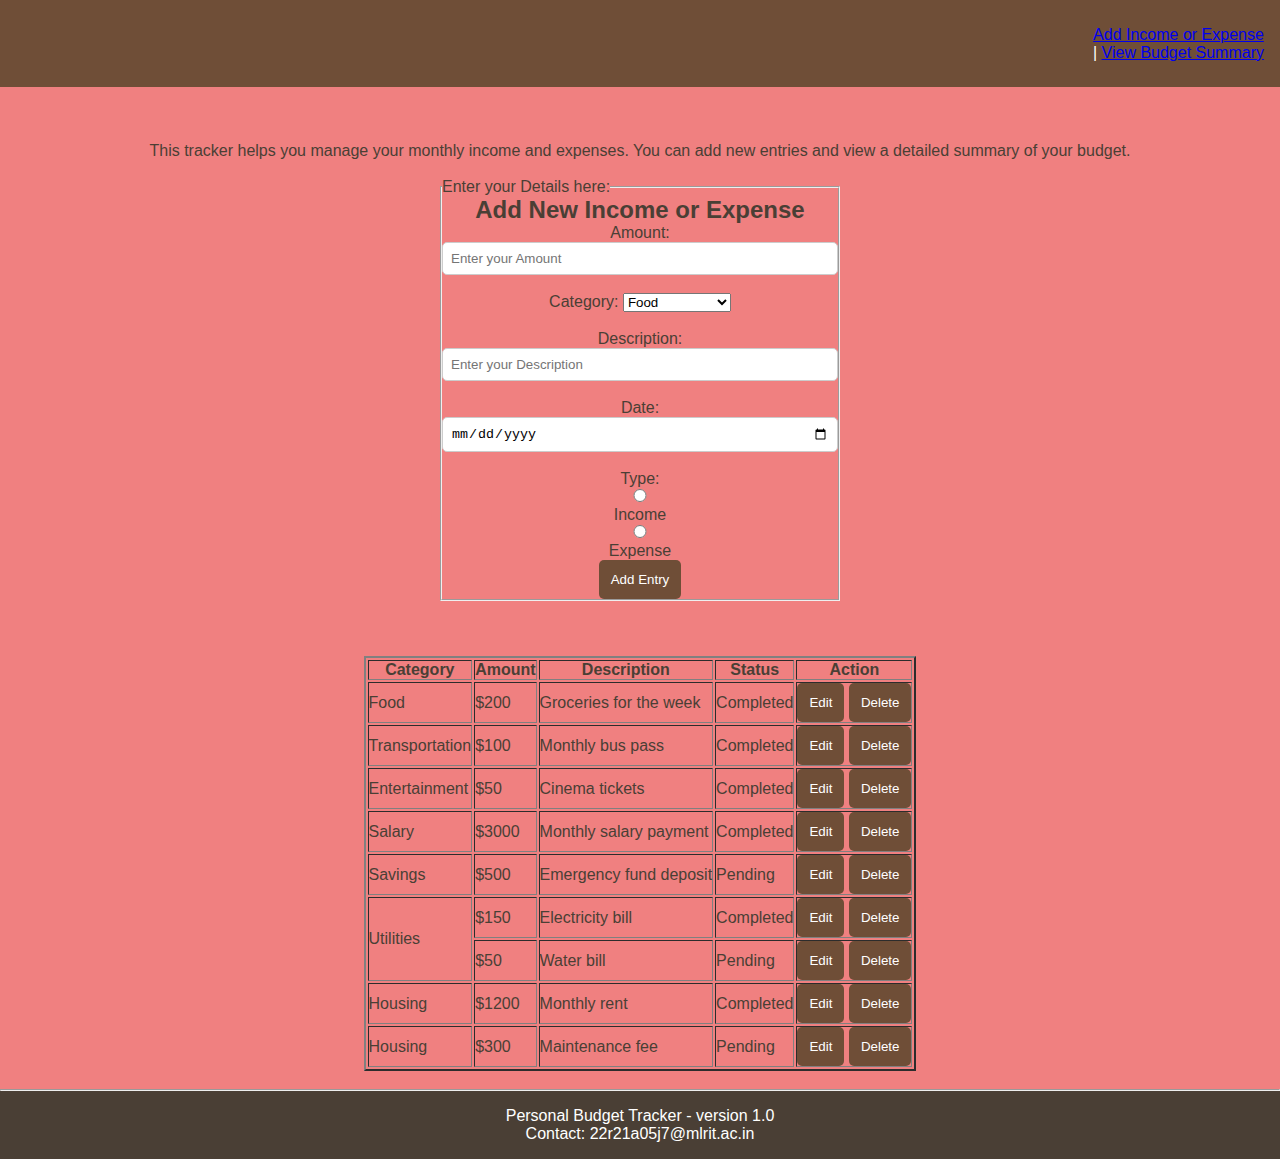
<file: ASSIGNMENT1.html>
<!DOCTYPE html>  
<html lang="en">  
<head>  
    <meta charset="UTF-8">  
    <meta name="viewport" content="width=device-width, initial-scale=1.0">  
    <title>Personal Budget Tracker</title>  
 <link rel="stylesheet" href="styles.css">
    <style>
       
        * {
            margin: 0;
            padding: 0;
            box-sizing: border-box;
        }

        
        body {
            background-image: url("https://www.moneycrashers.com/wp-content/uploads/2019/01/personal-budgeting-tips.jpg");
            background-size: cover;
            font-family: Arial, sans-serif;
        }
</style>
</head>  
<body>  
    <center>  
        <header>  
            <h1>Personal Budget Tracker</h1>  
            <p>  
                <a href="#">Add Income or Expense</a><br> |  
                <a href="#">View Budget Summary</a>  
            </p>  
        </header>  

        <section>  
            <h1>Welcome to the personalized Budget Tracker</h1>  
            <div>This tracker helps you manage your monthly income and expenses. You can add new entries and view a detailed summary of your budget.</div>  
            <br>  

            <form>  
                <fieldset>  
                    <legend>Enter your Details here:</legend>  
                    <h2>Add New Income or Expense</h2>  
                    <div>  
                        <label for="Amount">Amount:</label>  
                        <input type="number" id="Amount" required placeholder="Enter your Amount">  
                    </div>  
                    <br>  
                    <div>  
                        <label for="Category">Category:</label>  
                        <select name="Category" id="Category">  
                            <option value="Food">Food</option>  
                            <option value="Clothing">Clothing</option>  
                            <option value="Transportation">Transportation</option>  
                            <option value="Entertainment">Entertainment</option>  
                            <option value="Salary">Salary</option>  
                            <option value="Savings">Savings</option>  
                            <option value="Utilities">Utilities</option>  
                            <option value="Housing">Housing</option>  
                        </select>  
                    </div>  
                    <br>  
                    <div>  
                        <label for="Description">Description:</label>  
                        <input type="text" id="Description" required placeholder="Enter your Description">  
                    </div>  
                    <br>  
                    <div>  
                        <label for="date">Date:</label>  
                        <input type="date" id="date" required>  
                    </div>  
                    <br>  
<div>  
                        <label>Type:</label>  
                        <input type="radio" id="income" name="type" value="Income" required>  
                        <label for="income">Income</label>  
                        <input type="radio" id="expense" name="type" value="Expense" required>  
                        <label for="expense">Expense</label>  
                    </div>  
                    <div>  
                        <button type="submit">Add Entry</button>  
                    </div>  
                </fieldset>  
            </form>  

            <h1>Budget Summary</h1>  
            <table border="2">  
                <thead>  
                    <tr>  
                        <th>Category</th>  
                        <th>Amount</th>  
                        <th>Description</th>  
                        <th>Status</th>  
                        <th>Action</th>  
                    </tr>  
                </thead>  
                <tbody>  
                    <tr>  
                        <td>Food</td>  
                        <td>$200</td>  
                        <td>Groceries for the week</td>  
                        <td>Completed</td>  
                        <td>  
                            <button>Edit</button>  
                            <button>Delete</button>  
                        </td>  
                    </tr>  
                    <tr>  
                        <td>Transportation</td>  
                        <td>$100</td>  
                        <td>Monthly bus pass</td>  
                        <td>Completed</td>  
                        <td>  
                            <button>Edit</button>  
                            <button>Delete</button>  
                        </td>  
                    </tr>  
                    <tr>  
                        <td>Entertainment</td>  
                        <td>$50</td>  
                        <td>Cinema tickets</td>  
                        <td>Completed</td>  
                        <td>  
                            <button>Edit</button>  
                            <button>Delete</button>  
                        </td>  
                    </tr>  
                    <tr>  
                        <td>Salary</td>  
                        <td>$3000</td>  
                        <td>Monthly salary payment</td>  
                        <td>Completed</td>  
                        <td>  
                            <button>Edit</button>  
                            <button>Delete</button>  
                        </td>  
                    </tr>  
                    <tr>  
                        <td>Savings</td>  
                        <td>$500</td>  
                        <td>Emergency fund deposit</td>  
                        <td>Pending</td>  
                        <td>  
                            <button>Edit</button>  
                            <button>Delete</button>  
                        </td>  
                    </tr>  
                    <tr>  
                        <td rowspan="2">Utilities</td>  
                        <td>$150</td>  
                        <td>Electricity bill</td>  
                        <td>Completed</td>  
                        <td>  
                            <button>Edit</button>  
                            <button>Delete</button>  
                        </td>  
                    </tr>  
                    <tr>  
                        <td>$50</td>  
                        <td>Water bill</td>  
                        <td>Pending</td>  
                        <td>  
                            <button>Edit</button>  
                            <button>Delete</button>  
                        </td>  
                    </tr>  
                    <tr>  
                        <td>Housing</td>  
                        <td>$1200</td>  
                        <td>Monthly rent</td>  
                        <td>Completed</td>  
                        <td>  
                            <button>Edit</button>  
                            <button>Delete</button>  
                        </td>  
                    </tr>  
                    <tr>  
                        <td>Housing</td>  
                        <td>$300</td>  
                        <td>Maintenance fee</td>  
                        <td>Pending</td>  
                        <td>  
                            <button>Edit</button>  
                            <button>Delete</button>  
                        </td>  
                    </tr>  
                </tbody>  
            </table>  
        </section>  

        <br>  
        <hr>  
        <footer>  
            <p>Personal Budget Tracker - version 1.0</p>
 
            <p>  
                           </p>  
            <p>Contact: 22r21a05j7@mlrit.ac.in</p>  
        </footer>  
    </center>  
</body>  
</html>
</file>
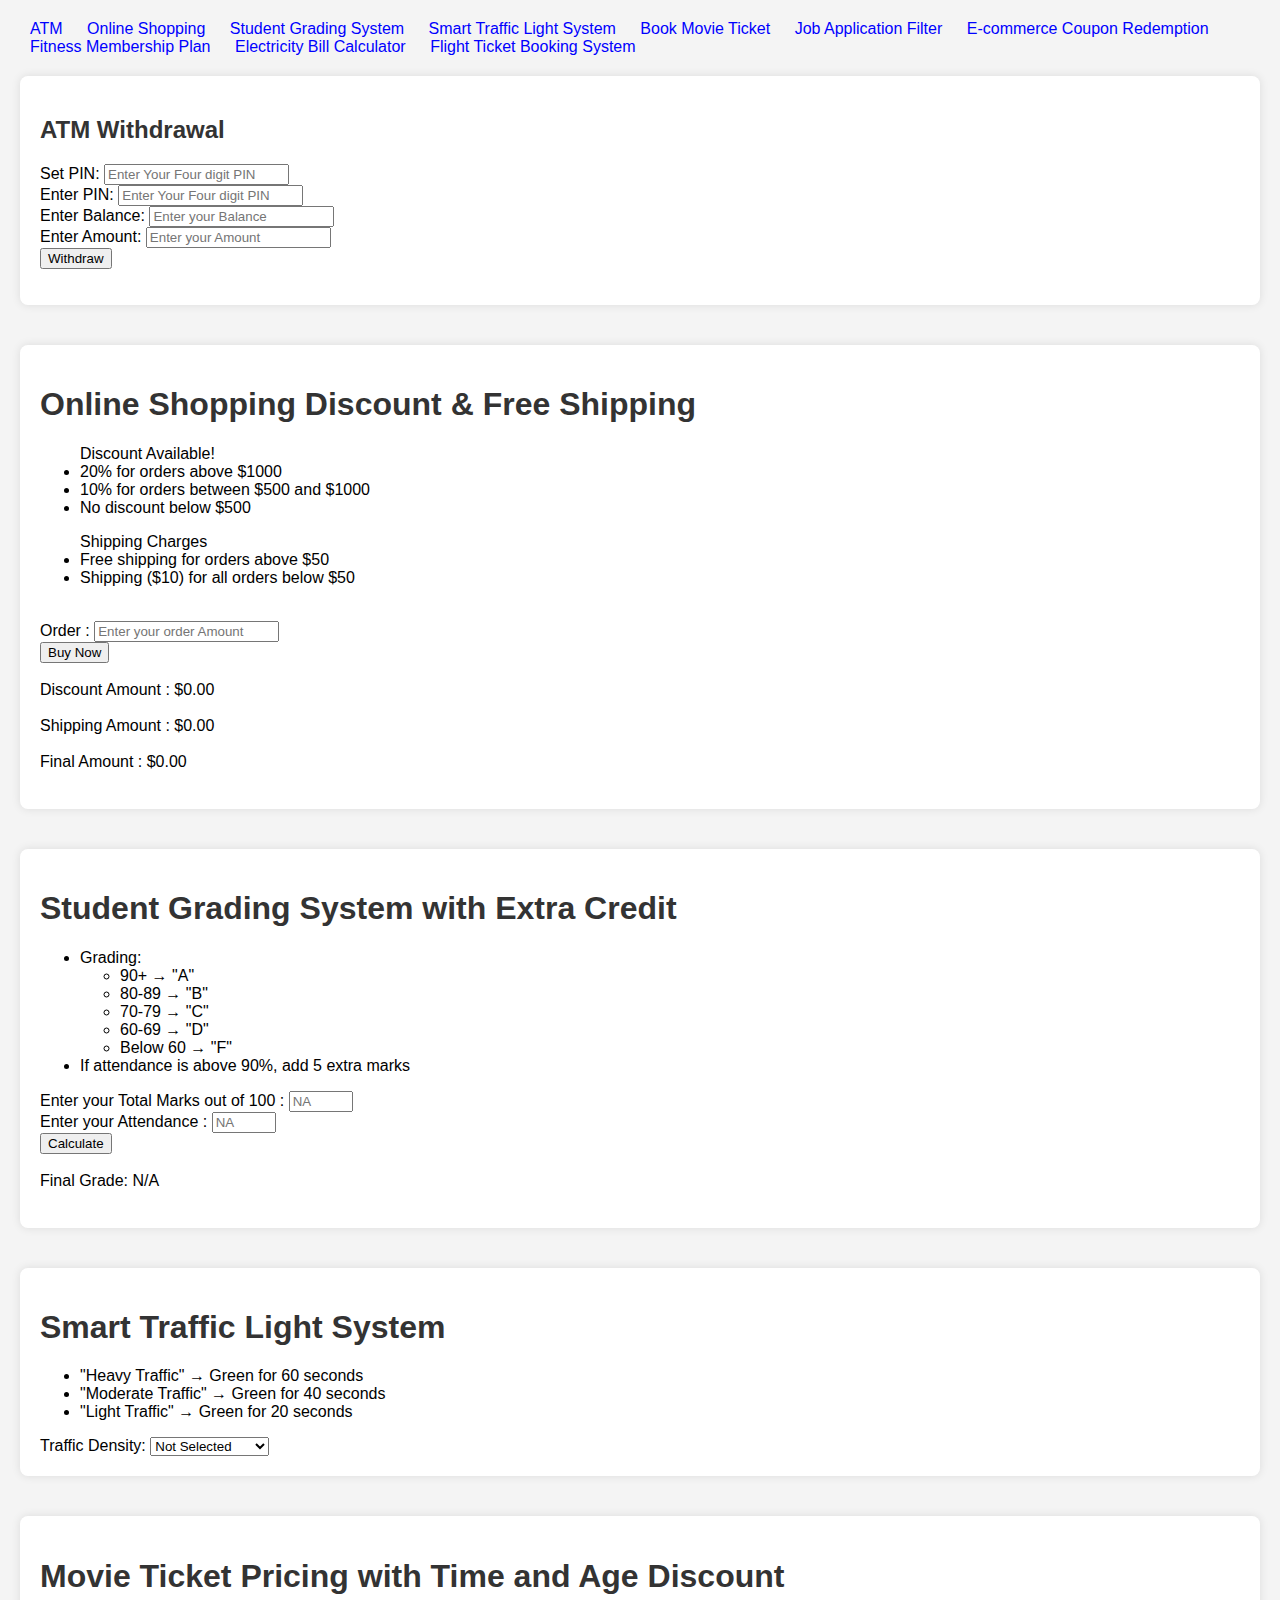
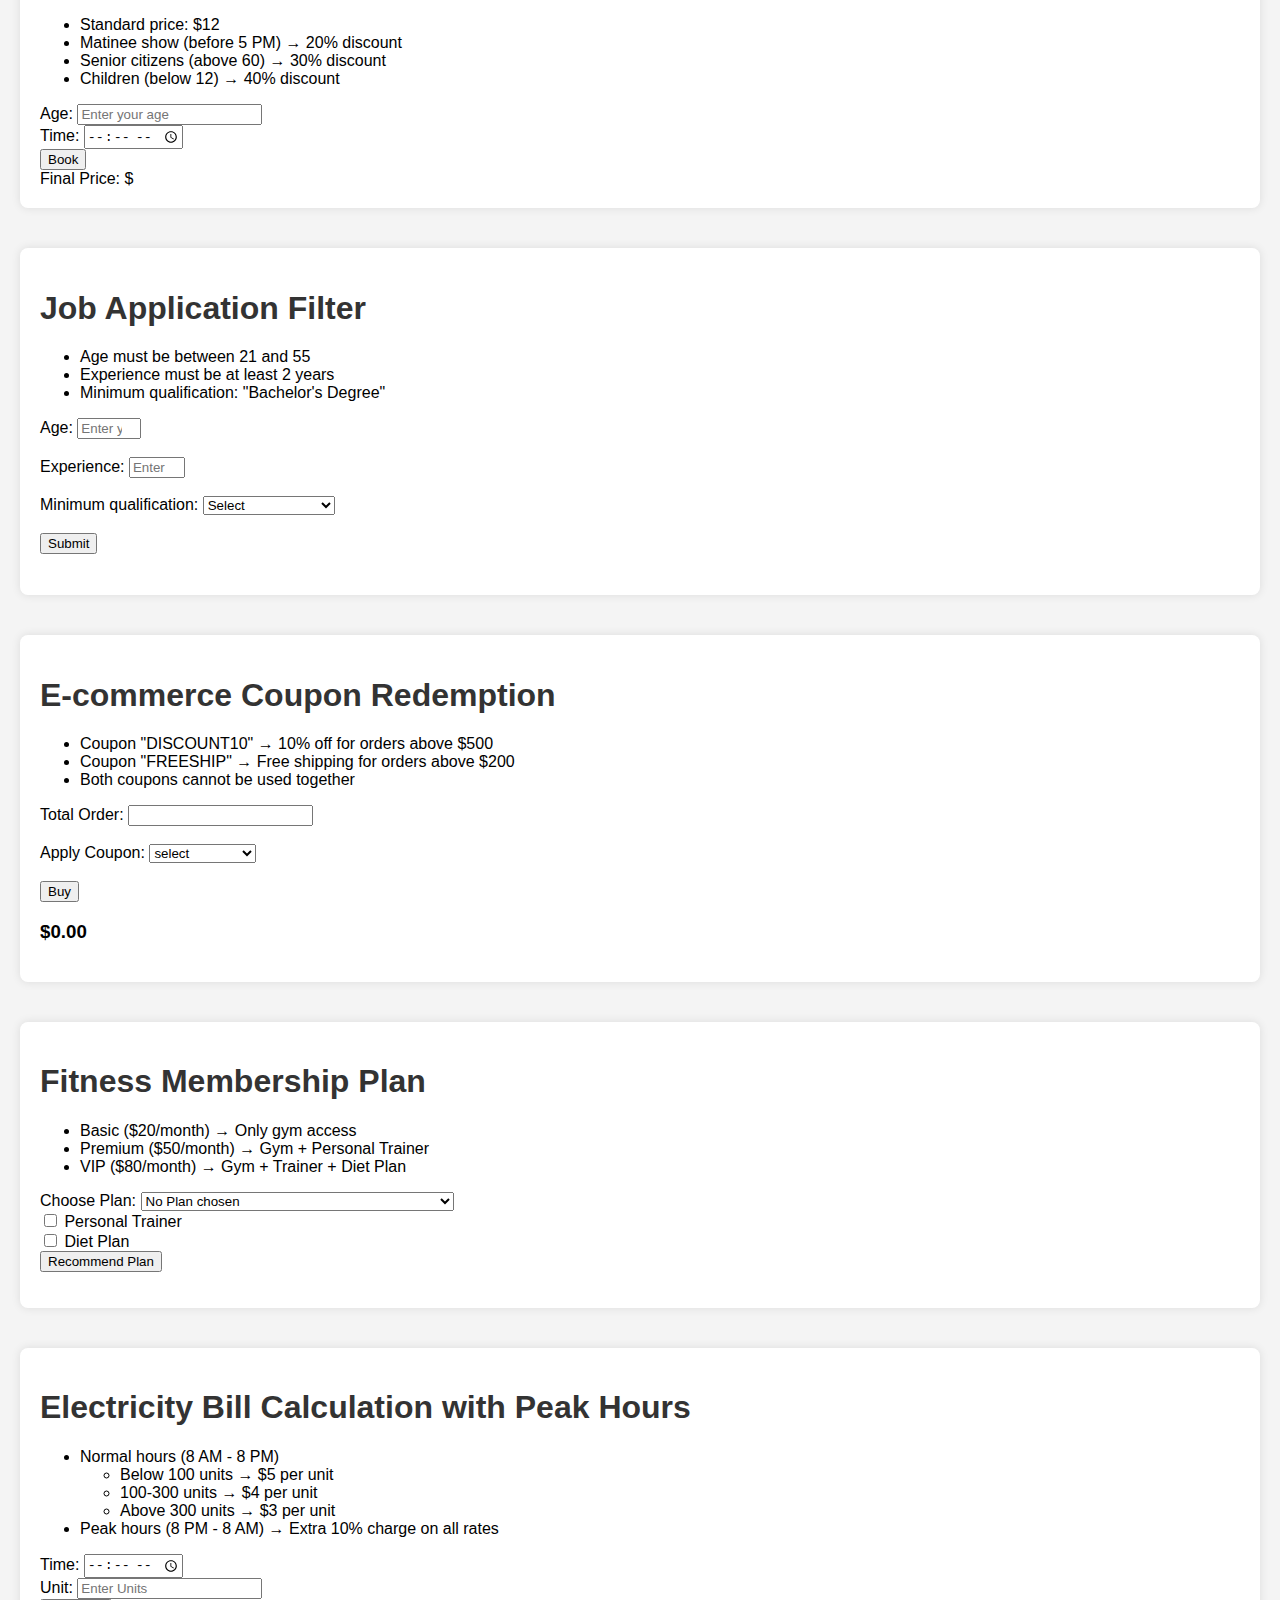
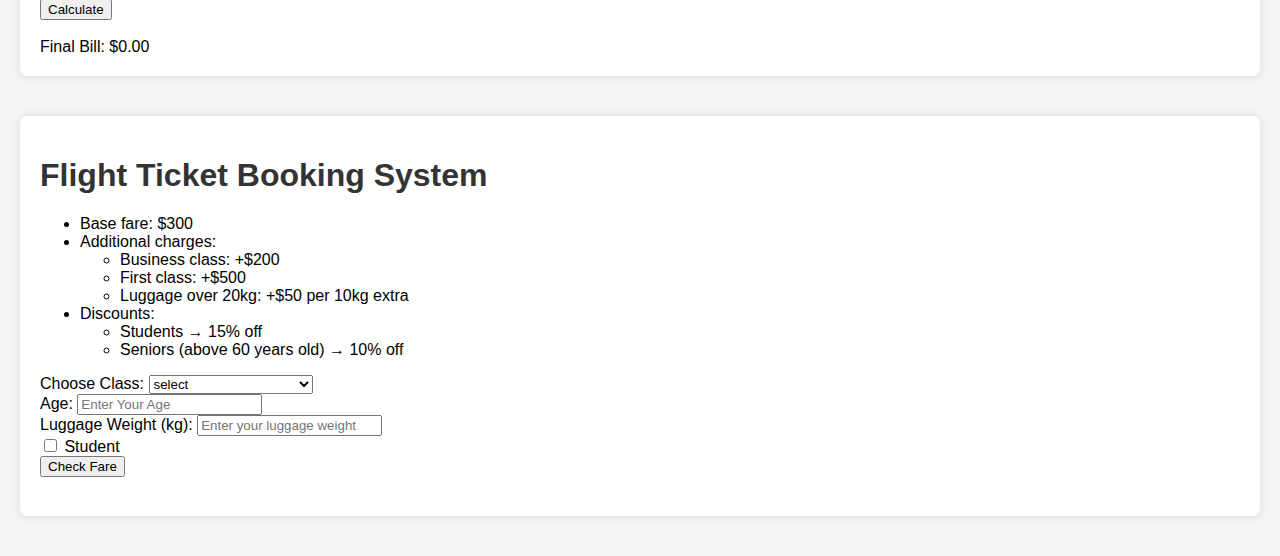
<file: inno.html>
<!DOCTYPE html>  
<html lang="en">  

<head>  
    <meta charset="UTF-8">  
    <meta name="viewport" content="width=device-width, initial-scale=1.0">  
    <title>Multi-Functional Web App</title>  
    <style> 
 
        body {  
            font-family: Arial, sans-serif;  
            margin: 20px;  
            background-color: #f4f4f4;  
        }  

        header {  
            margin-bottom: 20px;  
        }  

        nav a {  
            margin: 0 10px;  
            text-decoration: none;  
            color: blue;  
        }  

        section {  
            margin-bottom: 40px;  
            padding: 20px;  
            background: white;  
            border-radius: 8px;  
            box-shadow: 0 0 10px rgba(0, 0, 0, 0.1);  
        }  

        h1,  
        h2 {  
            color: #333;  
        }  
    </style>  
</head>  

<body>  

    <header>  
        <nav>  
            <a href="#ATM">ATM</a>  
            <a href="#Online">Online Shopping</a>  
            <a href="#Student">Student Grading System</a>  
            <a href="#Traffic">Smart Traffic Light System</a>  
            <a href="#Movie">Book Movie Ticket</a>  
            <a href="#Job">Job Application Filter</a>  
            <a href="#E-commerce">E-commerce Coupon Redemption</a>  
            <a href="#Fitness">Fitness Membership Plan</a>  
            <a href="#Electricity">Electricity Bill Calculator</a>  
            <a href="#Flight">Flight Ticket Booking System</a>  
        </nav>  
    </header>  

    <section id="ATM">  
        <h2>ATM Withdrawal</h2>  
        <form onsubmit="atmWithdrawal(event)">  
            <label for="pin">Set PIN:</label>  
            <input type="number" id="pin" required placeholder="Enter Your Four digit PIN"><br>  
            <label for="Enterpin">Enter PIN:</label>  
            <input type="number" id="Enterpin" required placeholder="Enter Your Four digit PIN"><br>  
            <label for="balance">Enter Balance:</label>  
            <input type="number" id="balance" required placeholder="Enter your Balance"><br>  
            <label for="amount">Enter Amount:</label>  
            <input type="number" id="amount" required placeholder="Enter your Amount"><br>  
            <button type="submit">Withdraw</button>  
        </form>  
        <p id="withdraw"></p>  
    </section>  

    <section id="Online">  
        <h1>Online Shopping Discount & Free Shipping</h1>  
        <ul>Discount Available!  
            <li>20% for orders above $1000</li>  
            <li>10% for orders between $500 and $1000</li>  
            <li>No discount below $500</li>  
        </ul>  

        <ul>Shipping Charges  
            <li>Free shipping for orders above $50</li>  
            <li>Shipping ($10) for all orders below $50</li>  
        </ul><br>  

        <form onsubmit="calculateFinalAmount(event)">  
            <label for="orders">Order : </label>  
            <input type="number" id="orders" required placeholder="Enter your order Amount"><br>  
            <button type="submit">Buy Now</button>  
        </form><br>  

        <label>Discount Amount : </label><span id="discountAmount">$0.00</span><br><br>  
        <label>Shipping Amount : </label><span id="shippingCharge">$0.00</span><br><br>  
        <label>Final Amount : </label><span id="finalAmount">$0.00</span><br><br>  
    </section>  

    <section id="Student">  
        <h1>Student Grading System with Extra Credit</h1>  
        <ul>  
            <li>Grading:</li>  
            <ul>  
                <li>90+ → "A"</li>  
                <li>80-89 → "B"</li>  
                <li>70-79 → "C"</li>  
                <li>60-69 → "D"</li>  
                <li>Below 60 → "F"</li>  
            </ul>  
            <li>If attendance is above 90%, add 5 extra marks</li>  
        </ul>  
        <form onsubmit="calculateGrade(event)">  
            <label for="marks">Enter your Total Marks out of 100 :</label>  
            <input type="number" min="0" max="100" required id="marks" placeholder="NA"><br>  
            <label for="attendance">Enter your Attendance : </label>  
            <input type="number" min="0" max="100" id="attendance" placeholder="NA"><br>  
            <button type="submit">Calculate</button>  
        </form><br>  
        <label>Final Grade: </label><span id="grade">N/A</span><br><br>  
    </section>  

    <section id="Traffic">  
        <h1>Smart Traffic Light System</h1>  
        <ul>  
            <li>"Heavy Traffic" → Green for 60 seconds</li>  
            <li>"Moderate Traffic" → Green for 40 seconds</li>  
            <li>"Light Traffic" → Green for 20 seconds</li>  
        </ul>  
        <form>  
            Traffic Density:  
            <select onchange="trafficLightControl()" id="density">  
                <option value="Not Selected">Not Selected</option>  
                <option value="Heavy Traffic">Heavy Traffic</option>  
                <option value="Moderate Traffic">Moderate Traffic</option>  
                <option value="Light Traffic">Light Traffic</option>  
            </select><br>  
        </form>  
    </section>  

    <section id="Movie">  
        <h1>Movie Ticket Pricing with Time and Age Discount</h1>  
        <ul>  
            <li>Standard price: $12</li>  
            <li>Matinee show (before 5 PM) → 20% discount</li>  
            <li>Senior citizens (above 60) → 30% discount</li>  
            <li>Children (below 12) → 40% discount</li>  
        </ul>  

        <form onsubmit="calculateTicketPrice(event)">  
            <label for="ages">Age:</label>  
            <input id="ages" required type="number" placeholder="Enter your age"><br>  
            <label for="time">Time:</label>  
            <input type="time" required id="time"><br>  
            <button type="submit">Book</button><br>  
            <label>Final Price: $</label><span id="finalTicketPrice"></span>  
        </form>  
    </section>  

    <section id="Job">  
        <h1>Job Application Filter</h1>  
        <ul>  
            <li>Age must be between 21 and 55</li>  
            <li>Experience must be at least 2 years</li>  
            <li>Minimum qualification: "Bachelor's Degree"</li>  
        </ul>  
        <form onsubmit="isEligibleForJob(event)">  
            <label for="age">Age: </label>  
            <input id="age" min="1" max="100" required type="number" placeholder="Enter your age"><br><br>  
            <label for="experience">Experience: </label>  
            <input id="experience" min="0" max="50" type="number" placeholder="Enter your experience"><br><br>  
            Minimum qualification:  
            <select id="study">  
                <option value="Select">Select</option>  
                <option value="10th standard">10th standard</option>  
                <option value="12th standard">12th standard</option>  
                <option value="Bachelor's Degree">Bachelor's Degree</option>  
            </select><br><br>  
            <button type="submit">Submit</button>  
        </form>  
        <h4 id="eligible"></h4>  
    </section>  

    <section id="E-commerce">  
        <h1>E-commerce Coupon Redemption</h1>  
        <ul>  
            <li>Coupon "DISCOUNT10" → 10% off for orders above $500</li>  
            <li>Coupon "FREESHIP" → Free shipping for orders above $200</li>  
            <li>Both coupons cannot be used together</li>  
        </ul>  
        <form onsubmit="applyCoupon(event)">  
            <label for="totalOrder">Total Order: </label>  
            <input type="number" required min="0" id="totalOrder"><br><br>  
            Apply Coupon:  
            <select id="coupons">  
                <option value="select">select</option>  
                <option value="DISCOUNT10">DISCOUNT10</option>  
                <option value="FREESHIP">FREESHIP</option>  
            </select><br><br>  
            <button type="submit">Buy</button>  
        </form>  
        <h3 id="cart">$0.00</h3>  
    </section>  

    <section id="Fitness">  
        <h1>Fitness Membership Plan</h1>  
        <ul>  
            <li>Basic ($20/month) → Only gym access</li>  
            <li>Premium ($50/month) → Gym + Personal Trainer</li>  
            <li>VIP ($80/month) → Gym + Trainer + Diet Plan</li>  
        </ul>  

        <form onsubmit="choosePlan(event)">  
            Choose Plan:  
            <select id="plan">  
                <option value="NoPlan">No Plan chosen</option>  
                <option value="Basic">Basic ($20/month) → Only gym access</option>  
                <option value="Premium">Premium ($50/month) → Gym + Personal Trainer</option>  
                <option value="VIP">VIP ($80/month) → Gym + Trainer + Diet Plan</option>  
            </select>  
            <div><input type="checkbox" id="trainer"> Personal Trainer</div>  
            <div><input type="checkbox" id="diet"> Diet Plan</div>  
            <button type="submit">Recommend Plan</button>  
        </form>  
        <p id="finalPlan"></p>  
    </section>  

    <section id="Electricity">  
        <h1>Electricity Bill Calculation with Peak Hours</h1>  
        <ul>  
            <li>Normal hours (8 AM - 8 PM) </li>  
            <ul>  
                <li>Below 100 units → $5 per unit</li>  
                <li>100-300 units → $4 per unit</li>  
                <li>Above 300 units → $3 per unit</li>  
            </ul>  
            <li>Peak hours (8 PM - 8 AM) → Extra 10% charge on all rates</li>  
        </ul>  

        <form onsubmit="calculateElectricityBill(event)">  
            <label for="Time">Time: </label>  
            <input type="time" id="Time" required><br>  
            <label for="unit">Unit: </label>  
            <input type="number" id="unit" min="0" placeholder="Enter Units"><br>  
            <button type="submit">Calculate</button>  
        </form><br>  

        <label>Final Bill: </label><span id="calculate">$0.00</span>  
    </section>  

    <section id="Flight">  
        <h1>Flight Ticket Booking System</h1>  
        <ul>  
            <li>Base fare: $300</li>  
            <li>Additional charges:  
                <ul>  
                    <li>Business class: +$200</li>  
                    <li>First class: +$500</li>  
                    <li>Luggage over 20kg: +$50 per 10kg extra</li>  
                </ul>  
            </li>  
            <li>Discounts:  
                <ul>  
                    <li>Students → 15% off</li>  
                    <li>Seniors (above 60 years old) → 10% off</li>  
                </ul>  
            </li>  
        </ul>  
        <form onsubmit="calculateFlightFare(event)">  
            Choose Class:  
            <select id="class">  
                <option value="select">select</option>  
                <option value="Business">Business Class (+$200)</option>  
                <option value="First">First Class (+$500)</option>  
            </select><br>  
            <label for="yourAge">Age: </label>  
            <input type="number" id="yourAge" min="1" placeholder="Enter Your Age" required><br>  
            <label for="luggage">Luggage Weight (kg): </label>  
            <input type="number" required id="luggage" min="1" placeholder="Enter your luggage weight"><br>  
            <div><input type="checkbox" id="student"> Student</div>  
            <button type="submit">Check Fare</button>  
        </form>  
        <h3 id="finalPrice"></h3>  
    </section>  

   <script>  
    function atmWithdrawal(event) {  
        event.preventDefault();  
        const pin = document.getElementById('pin').value;  
        const enterPin = document.getElementById('Enterpin').value;  
        const balance = parseFloat(document.getElementById('balance').value);  
        const amount = parseFloat(document.getElementById('amount').value);  

        if (pin === enterPin) {  
            if (amount <= balance) {  
                document.getElementById('withdraw').innerText = `Withdrawal of $${amount} successful! Remaining balance: $${(balance - amount).toFixed(2)}`;  
            } else {  
                document.getElementById('withdraw').innerText = "Insufficient balance.";  
            }  
        } else {  
            document.getElementById('withdraw').innerText = "Incorrect PIN.";  
        }  
    }  

    function calculateFinalAmount(event) {  
        event.preventDefault();  
        const orderAmount = parseFloat(document.getElementById('orders').value);  
        let discount = 0;  

        if (orderAmount > 1000) {  
            discount = (20 / 100) * orderAmount;  
        } else if (orderAmount >= 500) {  
            discount = (10 / 100) * orderAmount;  
        }  

        const shippingCharge = orderAmount > 50 ? 0 : 10;  
        const finalAmount = orderAmount - discount + shippingCharge;  

        document.getElementById('discountAmount').innerText = `$${discount.toFixed(2)}`;  
        document.getElementById('shippingCharge').innerText = `$${shippingCharge.toFixed(2)}`;  
        document.getElementById('finalAmount').innerText = `$${finalAmount.toFixed(2)}`;  
    }  

    function calculateGrade(event) {  
        event.preventDefault();  
        const marks = parseInt(document.getElementById('marks').value);  
        const attendance = parseInt(document.getElementById('attendance').value);  
        
        let finalMarks = marks;  
        if (attendance > 90) finalMarks += 5;  

        let grade;  
        if (finalMarks >= 90) {  
            grade = "A";  
        } else if (finalMarks >= 80) {  
            grade = "B";  
        } else if (finalMarks >= 70) {  
            grade = "C";  
        } else if (finalMarks >= 60) {  
            grade = "D";  
        } else {  
            grade = "F";  
        }  

        document.getElementById('grade').innerText = grade;  
    }  

    function trafficLightControl() {  
        const density = document.getElementById('density').value;  
        let greenTime;  

        switch (density) {  
            case 'Heavy Traffic':  
                greenTime = 60;  
                break;  
            case 'Moderate Traffic':  
                greenTime = 40;  
                break;  
            case 'Light Traffic':  
                greenTime = 20;  
                break;  
            default:  
                return;  
        }  

        alert(`Green light for ${greenTime} seconds.`);  
    }  

    function calculateTicketPrice(event) {  
        event.preventDefault();  
        const age = parseInt(document.getElementById('ages').value);  
        const time = document.getElementById('time').value;  
        let ticketPrice = 12;  

        if (time < '17:00') {  
            ticketPrice *= 0.8; // 20% discount for matinee  
        }  
        if (age < 12) {  
            ticketPrice *= 0.6; // 40% discount for children  
        } else if (age > 60) {  
            ticketPrice *= 0.7; // 30% discount for seniors  
        }  

        document.getElementById('finalTicketPrice').innerText = ticketPrice.toFixed(2);  
    }  

    function isEligibleForJob(event) {  
        event.preventDefault();  
        const age = parseInt(document.getElementById('age').value);  
        const experience = parseInt(document.getElementById('experience').value);  
        const qualification = document.getElementById('study').value;  
        
        if (age >= 21 && age <= 55 && experience >= 2 && qualification == "Bachelor's Degree") {  
            document.getElementById('eligible').innerText = "Eligible for the job!";  
        } else {  
            document.getElementById('eligible').innerText = "Not eligible for the job.";  
        }  
    }  

    function applyCoupon(event) {  
        event.preventDefault();  
        const totalOrder = parseFloat(document.getElementById('totalOrder').value);  
        const coupon = document.getElementById('coupons').value;  

        let discount = 0;  
        let shippingCharge = 0;  

        if (coupon === "DISCOUNT10" && totalOrder > 500) {  
            discount = (10 / 100) * totalOrder;  
        } else if (coupon === "FREESHIP" && totalOrder <= 200) {  
            shippingCharge = 10; // No discount on shipping  
        }  

        const finalAmount = totalOrder - discount + shippingCharge;  

        document.getElementById('cart').innerText = `$${finalAmount.toFixed(2)}`;  
    }  

    function choosePlan(event) {  
        event.preventDefault();  
        const plan = document.getElementById('plan').value;  
        const trainer = document.getElementById('trainer').checked;  
        const diet = document.getElementById('diet').checked;  

        let planCost = 0;  
        let planDescription = '';  

        switch (plan) {  
            case 'Basic':  
                planCost = 20;   
                planDescription = "Basic Plan selected: $20/month";  
                break;  
            case 'Premium':  
                planCost = 50;   
                planDescription = "Premium Plan selected: $50/month";  
                break;  
            case 'VIP':   
                planCost = 80;   
                planDescription = "VIP Plan selected: $80/month";  
                break;  
            default:  
                planDescription = "No Plan chosen";  
                break;  
        }  

        if (trainer) planDescription += " + Personal Trainer";  
        if (diet) planDescription += " + Diet Plan";  

        document.getElementById('finalPlan').innerText = planDescription;  
    }  

    function calculateElectricityBill(event) {  
        event.preventDefault();  
        const time = new Date(`1970-01-01T${document.getElementById('Time').value}`).getHours();  
        const units = parseInt(document.getElementById('unit').value);  
        let rate;  

        if (units < 100) {  
            rate = 5;  
        } else if (units <= 300) {  
            rate = 4;  
        } else {  
            rate = 3;  
        }  

        let totalBill = units * rate;  

        if (time < 8 || time >= 20) {  
            totalBill *= 1.1; // Add 10% for peak hours  
        }  

        document.getElementById('calculate').innerText = `$${totalBill.toFixed(2)}`;  
    }  

    function calculateFlightFare(event) {  
        event.preventDefault();  
        const age = parseInt(document.getElementById('yourAge').value);  
        const luggageWeight = parseInt(document.getElementById('luggage').value);  
        const flightClass = document.getElementById('class').value;  

        let baseFare = 300;  
        let additionalCost = 0;  

        if (flightClass === "Business") {  
            additionalCost += 200;  
        } else if (flightClass === "First") {  
            additionalCost += 500;  
        }  

        if (luggageWeight > 20) {  
            additionalCost += Math.ceil((luggageWeight - 20) / 10) * 50; // $50 for every 10kg over  
        }  

        let totalPrice = baseFare + additionalCost;  

        if (age < 12) {  
            totalPrice *= 0.6; // 40% discount  
        } else if (age >= 60) {  
            totalPrice *= 0.9; // 10% discount  
        } else if (document.getElementById('student').checked) {  
            totalPrice *= 0.85; // 15% discount for students  
        }  

        document.getElementById('finalPrice').innerText = `$${totalPrice.toFixed(2)}`;  
    }  
</script>
</body>
</html>
</file>
<file: styles.css>
body {
    font-family: 'Lora', serif;
    margin: 0;
    padding: 0;
    box-sizing: border-box;
    background-color:lightcoral;
    color: #4a3f35;
}
h1{
       
     font-size: 3rem;
    background:url("https://www.tripsavvy.com/thmb/6VUY1hxaVzF1CS6RIs7IldrSdl8=/2436x1231/filters:fill(auto,1)/GettyImages-456098487-466e5d617898462997b40a1a38b9d6fe.jpg") ;
    background-size: 100% 100%;
    background-clip:text;
    color:transparent;
    }


header {
    display: flex;
    justify-content: space-between;
    align-items: center;
    background: #6f4e37;
    padding: 1rem 1rem;
    color: white;
}
.logo img {
    height: 30px;    }

nav ul {
    list-style: none;
    display: flex;
    gap: 1rem;
}
@keyframes moveImage {
    0% {
        transform: translateX(0);
    }
    50% {
        transform: translateX(10px);    }
}

.moving-img {
/* Adjust size */
    display: block;
    position: relative;
    animation: moveImage 3s linear infinite alternate; }


nav a {
    text-decoration: none;
    color: white;
    font-weight: bold;
}

.hero {
    text-align: center;
    padding: 4rem 2rem;
    background: url('https://th.bing.com/th/id/OIP.h2ufMFENJiJmgtfU4WJwzgHaE6?w=264&h=180&c=7&r=0&o=5&dpr=1.5&pid=1.7') no-repeat center center/cover;
    color: white;
}

.btn {
    display: inline-block;
    padding: 0.75rem 1.5rem;
    background: #d2691e;
    color: white;
    text-decoration: none;
    border-radius: 5px;
}

.menu {
    padding: 2rem;
    text-align: center;
}

.menu-grid {
    display: grid;
    grid-template-columns: repeat(auto-fit, minmax(200px, 1fr));
    gap: 1rem;
}

.menu-item {
    background: white;
    padding: 1rem;
    border-radius: 10px;
    box-shadow: 0 4px 6px rgba(0, 0, 0, 0.1);
}

.menu-item img {
    width: 100%;
    border-radius: 10px;
}

.about, .contact {
    padding: 2rem;
    text-align: center;
}

form {
    display: flex;
    flex-direction: column;
    gap: 1rem;
    max-width: 400px;
    margin: auto;
}

input, textarea {
    width: 100%;
    padding: 0.5rem;
    border: 1px solid #ccc;
    border-radius: 5px;
}

button {
    padding: 0.75rem;
    background: #6f4e37;
    color: white;
    border: none;
    border-radius: 5px;
    cursor: pointer;
}

footer {
    text-align: center;
    padding: 1rem;
    background: #4a3f35;
    color: white;
}
</file>
